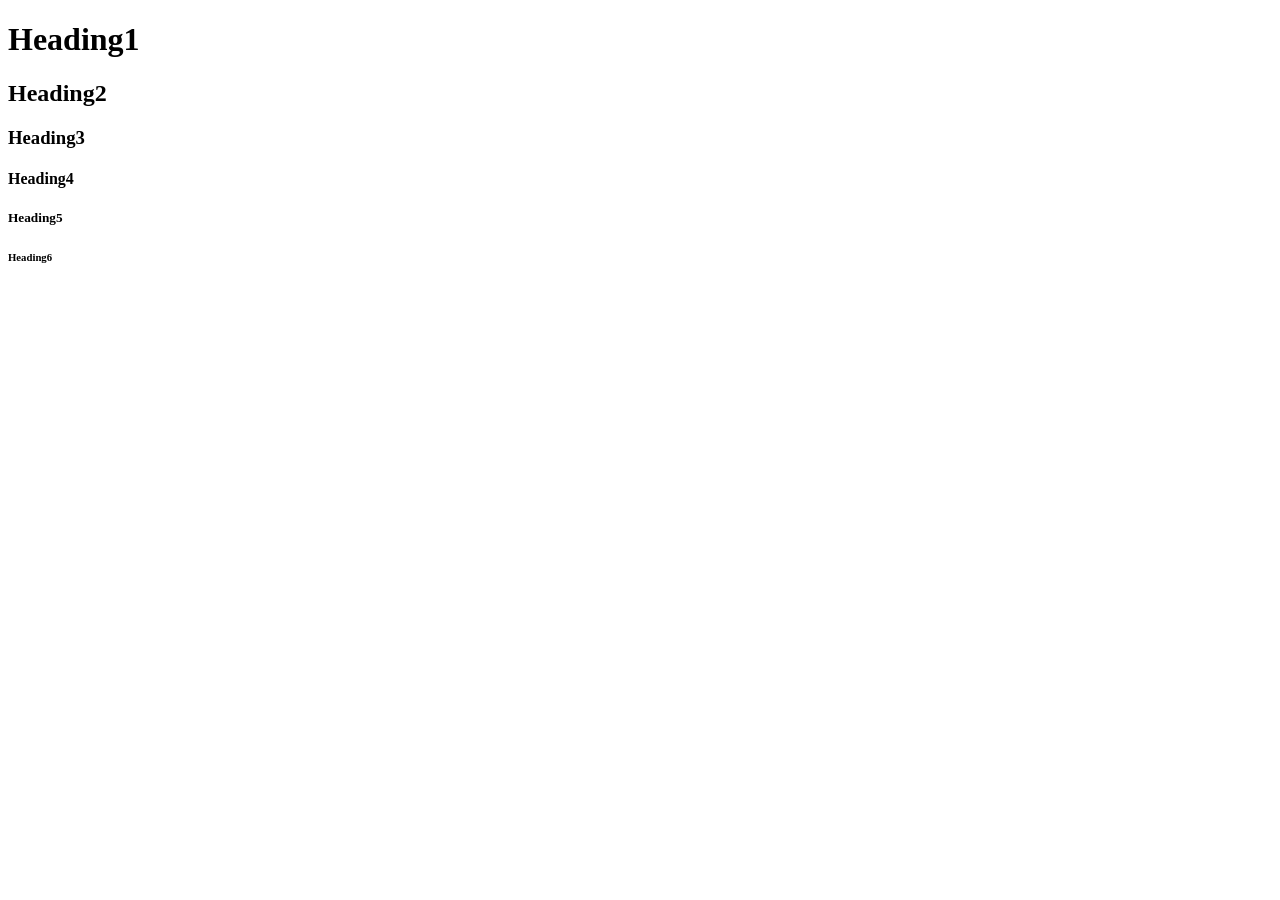
<file: index.html>
<!DOCTYPE html>
<html>
    <head>
        <title>My First Project</title>
    </head>
    <body>
        <h1>Heading1</h1>
        <h2>Heading2</h2>
        <h3>Heading3</h3>
        <h4>Heading4</h4>
        <h5>Heading5</h5>
        <h6>Heading6</h6>
    </body>
</html>
</file>
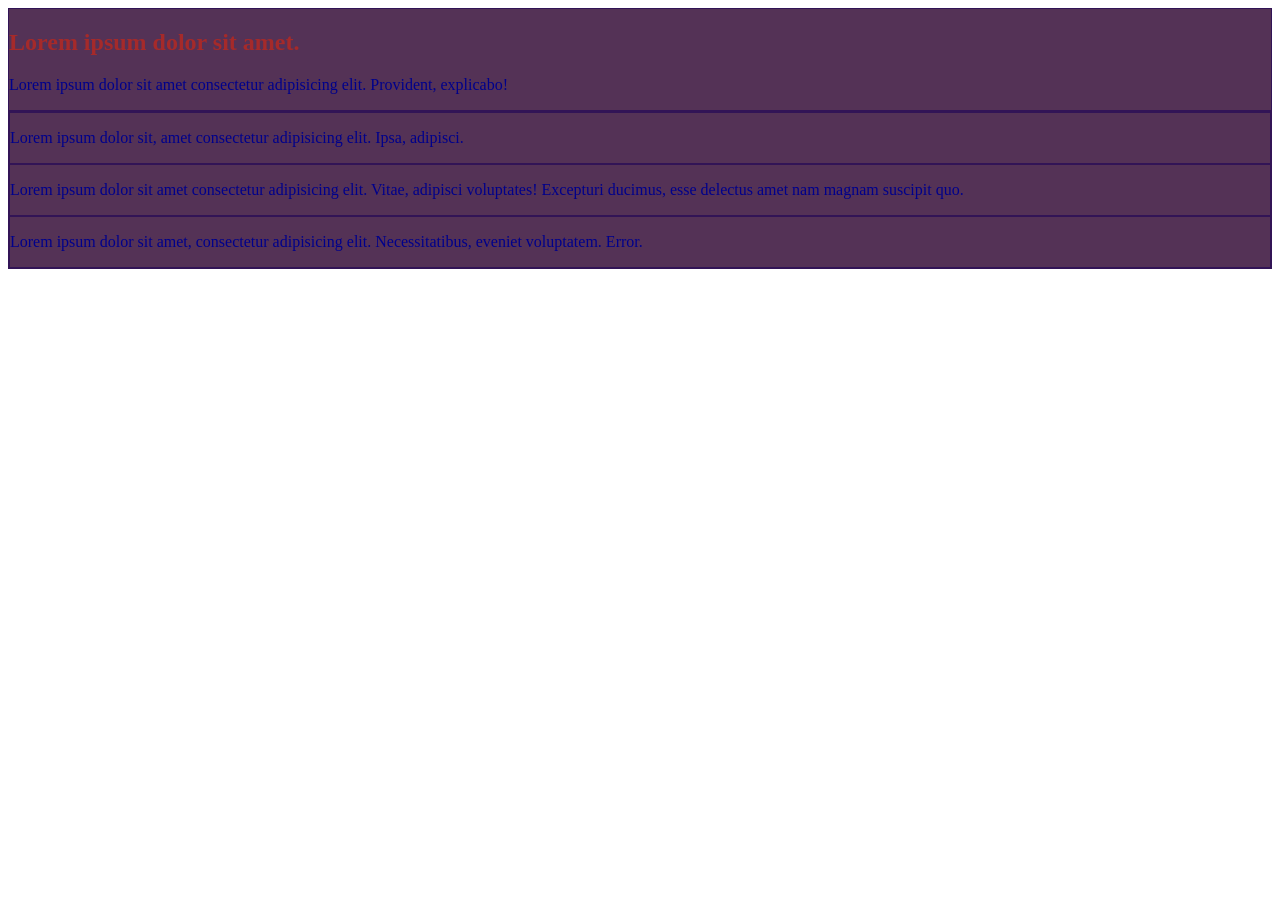
<file: div.html>
<!DOCTYPE html>
<html lang="en">

<head>
    <meta charset="UTF-8">
    <meta http-equiv="X-UA-Compatible" content="IE=edge">
    <meta name="viewport" content="width=device-width, initial-scale=1.0">
    <title>Document</title>
    <link rel="preconnect" href="https://fonts.googleapis.com">
    <link rel="preconnect" href="https://fonts.gstatic.com" crossorigin>
    <link
        href="https://fonts.googleapis.com/css2?family=Cinzel+Decorative:wght@400;700;900&family=Oswald:wght@200..700&display=swap"
        rel="stylesheet">
    <style>
        p {
            color: darkblue;
        }

        h2 {
            color: #023456;
        }

        div {
            background-color: #543256;
            border: 1px solid #321456;

        }

        third {
            color: blue;
        }
    </style>
</head>

<body>
    <div>
        <h2 style="color: brown">Lorem ipsum dolor sit amet.</h2>
        <p>Lorem ipsum dolor sit amet consectetur adipisicing elit. Provident, explicabo!</p>
    </div>
    <div>
        <div>
            <p>Lorem ipsum dolor sit, amet consectetur adipisicing elit. Ipsa, adipisci.</p>
        </div>
        <div>
            <p id="third">Lorem ipsum dolor sit amet consectetur adipisicing elit. Vitae, adipisci voluptates! Excepturi
                ducimus,
                esse delectus amet nam magnam suscipit quo.</p>
        </div>
        <div>
            <p>Lorem ipsum dolor sit amet, consectetur adipisicing elit. Necessitatibus, eveniet voluptatem. Error.</p>
        </div>
    </div>
</body>

</html>
</file>
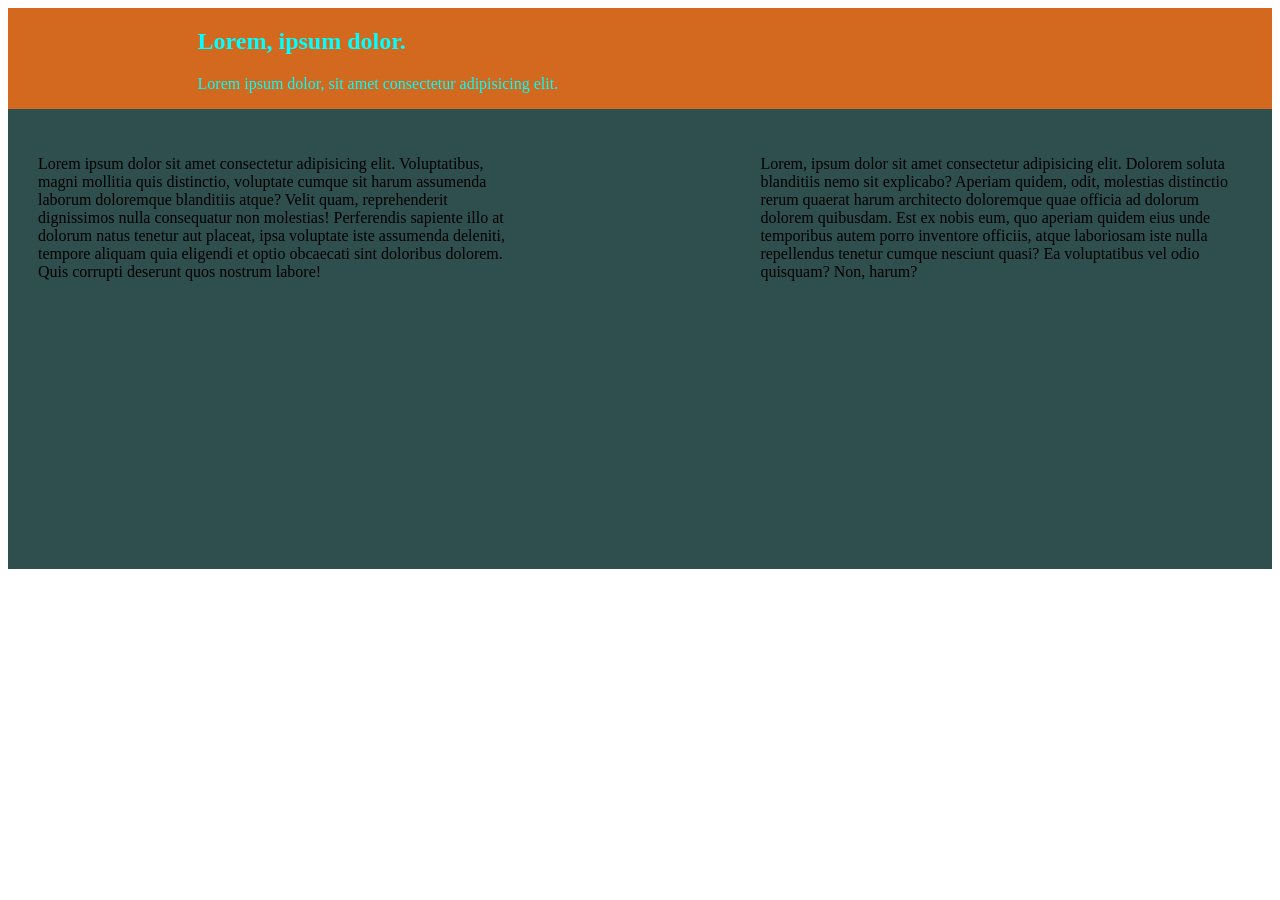
<file: divs.html>
<!DOCTYPE html>
<html lang="en">

<head>
    <meta charset="UTF-8">
    <meta http-equiv="X-UA-Compatible" content="IE=edge">
    <meta name="viewport" content="width=device-width, initial-scale=1.0">
    <title>Arranging Divs</title>
    <style>
        .container1 {
            background: chocolate;
            color: cyan;
            display: flex;
            justify-content: center;
        }

        .child-1 {
            width: 70%;
        }

        .container2 {
            background: darkslategray;
            padding: 30px;
            display: flex;
            justify-content: space-between;
            height: 400px;
        }

        .child-2 {
            border: 1px solid 000;
            width: 40%;
        }
    </style>
</head>

<body>
    <div class="container1">
        <div class="child-1">
            <h2>Lorem, ipsum dolor.</h2>
            <p>Lorem ipsum dolor, sit amet consectetur adipisicing elit.</p>
        </div>
    </div>
    <div class="container2">
        <div class="child-2">
            <p>Lorem ipsum dolor sit amet consectetur adipisicing elit. Voluptatibus, magni mollitia quis distinctio,
                voluptate cumque sit harum assumenda laborum doloremque blanditiis atque? Velit quam, reprehenderit
                dignissimos nulla consequatur non molestias!
                Perferendis sapiente illo at dolorum natus tenetur aut placeat, ipsa voluptate iste assumenda deleniti,
                tempore aliquam quia eligendi et optio obcaecati sint doloribus dolorem. Quis corrupti deserunt quos
                nostrum labore!</p>
        </div>
        <div class="child-2">
            <p>Lorem, ipsum dolor sit amet consectetur adipisicing elit. Dolorem soluta blanditiis nemo sit explicabo?
                Aperiam quidem, odit, molestias distinctio rerum quaerat harum architecto doloremque quae officia ad
                dolorum dolorem quibusdam.
                Est ex nobis eum, quo aperiam quidem eius unde temporibus autem porro inventore officiis, atque
                laboriosam iste nulla repellendus tenetur cumque nesciunt quasi? Ea voluptatibus vel odio quisquam? Non,
                harum?
            </p>
        </div>
    </div>
</body>

</html>
</file>
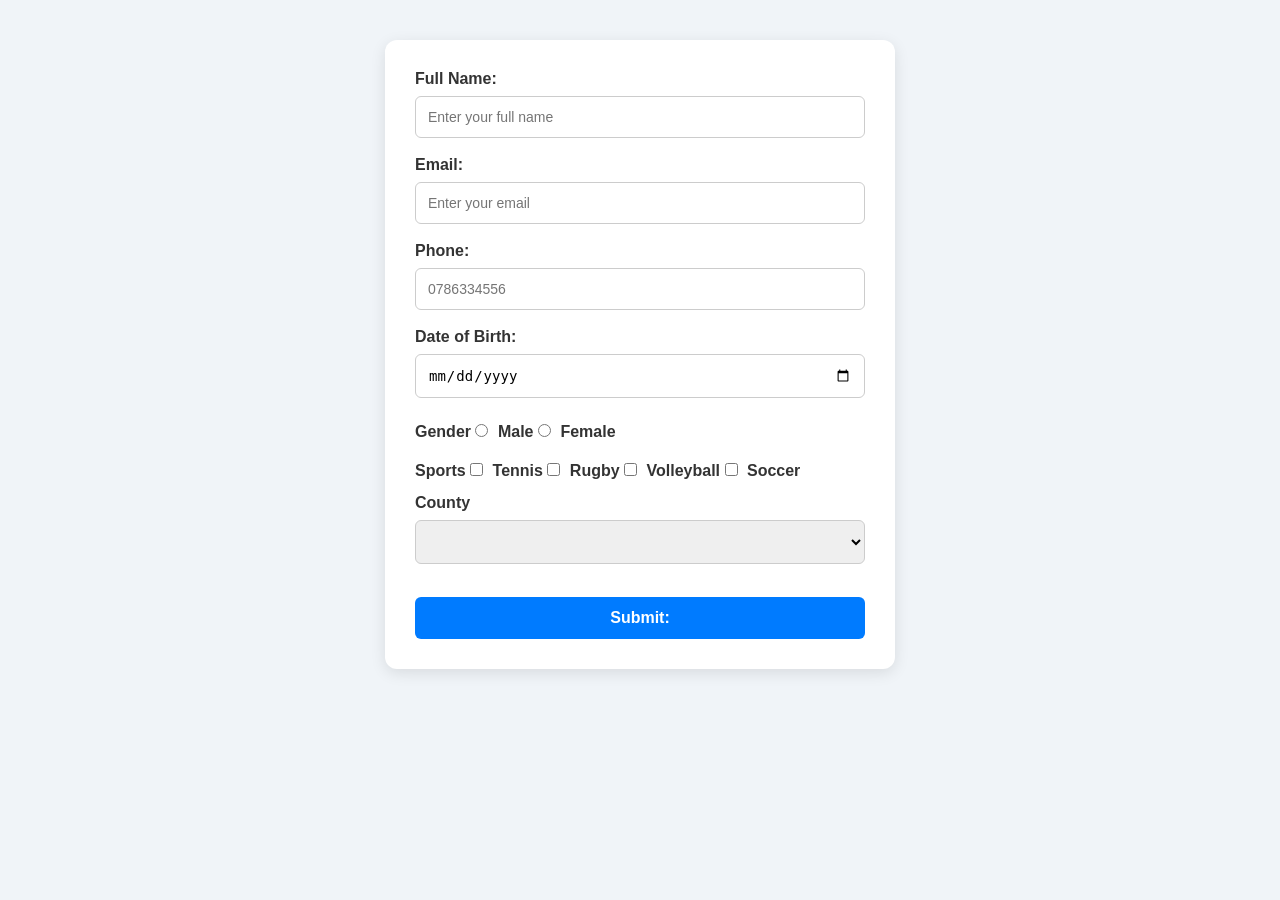
<file: forms.html>
<!DOCTYPE html>
<html lang="en">

<head>
    <meta charset="UTF-8">
    <meta http-equiv="X-UA-Compatible" content="IE=edge">
    <meta name="viewport" content="width=device-width, initial-scale=1.0">
    <title>Registration Form</title>

    <style>
        /* Style the whole page */
        body {
            font-family: Arial, sans-serif;
            background-color: #f0f4f8;
            margin: 0;
            padding: 40px 20px;
        }

        /* Style the form container */
        form {
            background-color: white;
            max-width: 450px;
            margin: 0 auto;
            padding: 30px;
            border-radius: 12px;
            box-shadow: 0 4px 15px rgba(0, 0, 0, 0.1);
        }

        /* Style the labels */
        label {
            display: inline-block;
            margin-bottom: 8px;
            color: #333;
            font-weight: bold;
        }

        /* Style text inputs, date input and dropdown */
        input[type="text"],
        input[type="email"],
        input[type="tel"],
        input[type="date"],
        select {
            width: 100%;
            padding: 12px;
            margin-bottom: 18px;
            border: 1px solid #ccc;
            border-radius: 6px;
            box-sizing: border-box;
            font-size: 14px;
        }

        /* Add a highlight when an input is selected */
        input:focus,
        select:focus {
            outline: none;
            border-color: #007bff;
            box-shadow: 0 0 5px rgba(0, 123, 255, 0.3);
        }

        /* Space out radio buttons and checkboxes */
        input[type="radio"],
        input[type="checkbox"] {
            margin: 8px 5px 18px 0;
            color: #007bff;
        }

        /* Style the submit button */
        button {
            width: 100%;
            padding: 12px;
            background-color: #007bff;
            color: white;
            border: none;
            border-radius: 6px;
            font-size: 16px;
            font-weight: bold;
            cursor: pointer;
            margin-top: 15px;
        }

        /* Change button color when hovering */
        button:hover {
            background-color: #0056b3;
        }
    </style>
</head>

<body>
    <form action="">
        <label for="full_name">Full Name:</label>
        <input type="text" name="full_name" id="full_name" placeholder="Enter your full name" required>

        <label for="email">Email:</label>
        <input type="email" name="email" id="email" placeholder="Enter your email" required>

        <label for="phone">Phone:</label>
        <input type="tel" name="phone" id="phone" placeholder="0786334556">

        <label for="dob">Date of Birth:</label>
        <input type="date" name="dob" id="dob">

        <label for="gender">Gender</label>

        <input type="radio" name="gnder" id="male" value="male">
        <label for="male">Male</label>

        <input type="radio" name="gender" id="female" value="female">
        <label for="female">Female</label><br>

        <label for="sports">Sports</label>

        <input type="checkbox" name="tennis" id="tennis" value="tennis">
        <label for="tennis">Tennis</label>

        <input type="checkbox" name="rugby" id="rugby" value="rugby">
        <label for="rugby">Rugby</label>

        <input type="checkbox" name="volleyball" id="volleyball" value="volleyball">
        <label for="volleyball">Volleyball</label>

        <input type="checkbox" name="soccer" id="soccer" value="soccer">
        <label for="soccer">Soccer</label><br>

        <label for="county">County</label>
        <select name="county" id="county">
            <option value=""></option>
            <option value="nairobi">Nairobi</option>
            <option value="nakuru">Nakuru</option>
            <option value="kisumu">Kisumu</option>
        </select>

        <button>Submit:</button>
    </form>
</body>

</html>
</file>
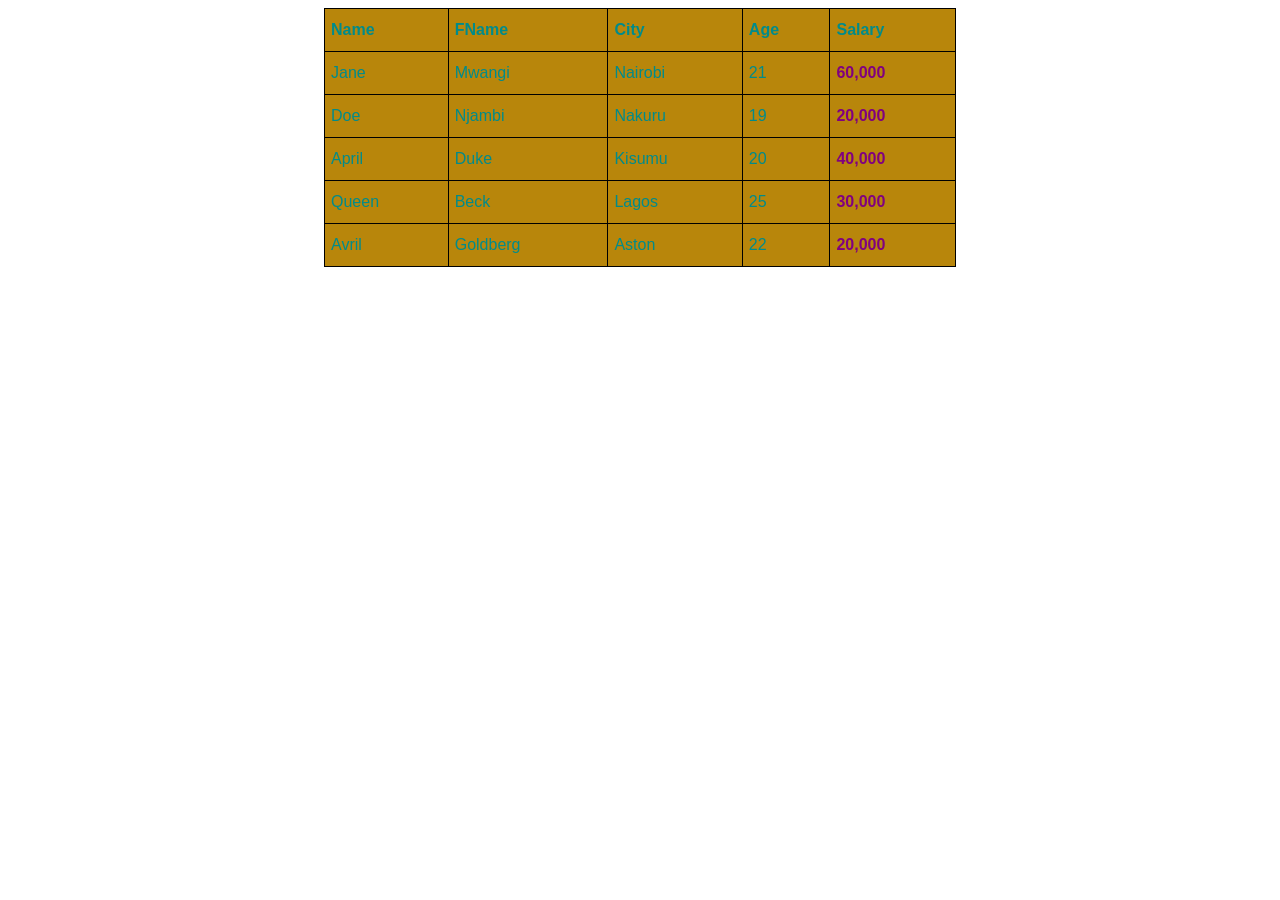
<file: tables.html>
<!DOCTYPE html>
<html lang="en">

<head>
    <meta charset="UTF-8">
    <meta http-equiv="X-UA-Compatible" content="IE=edge">
    <meta name="viewport" content="width=device-width, initial-scale=1.0">
    <title>Sample Table</title>
    <style>
        body {
            font-family: Arial, Helvetica, sans-serif;

        }

        table {
            width: 50%;
            border: 1px solid black;
            margin: auto;
            border-collapse: collapse;
            background-color: darkgoldenrod;
        }

        th {
            color: darkcyan;
            padding: 12px 6px;
            text-align: left;
            border: 1px solid black;
        }

        td {
            padding: 12px 6px;
            text-align: left;
            color: darkcyan;
            border: 1px solid black;
        }

        .salary {
            color: purple;
            font-weight: bold;
        }
    </style>
</head>

<body>
    <table>
        <caption></caption>
        <thead>
            <tr>
                <th>Name</th>
                <th>FName</th>
                <th>City</th>
                <th>Age</th>
                <th>Salary</th>
            </tr>
        </thead>
        <tbody>
            <tr>
                <td>Jane</td>
                <td>Mwangi</td>
                <td>Nairobi</td>
                <td>21</td>
                <td class="salary">60,000</td>

            </tr>

            <tr>
                <td>Doe</td>
                <td>Njambi</td>
                <td>Nakuru</td>
                <td>19</td>
                <td class="salary">20,000</td>
            </tr>

            <tr>
                <td>April</td>
                <td>Duke</td>
                <td>Kisumu</td>
                <td>20</td>
                <td class="salary">40,000</td>
            </tr>
            <tr>
                <td>Queen</td>
                <td>Beck</td>
                <td>Lagos</td>
                <td>25</td>
                <td class="salary">30,000</td>
            </tr>
            <tr>
                <td>Avril</td>
                <td>Goldberg</td>
                <td>Aston</td>
                <td>22</td>
                <td class="salary">20,000</td>
            </tr>
        </tbody>
    </table>


</body>

</html>
</file>
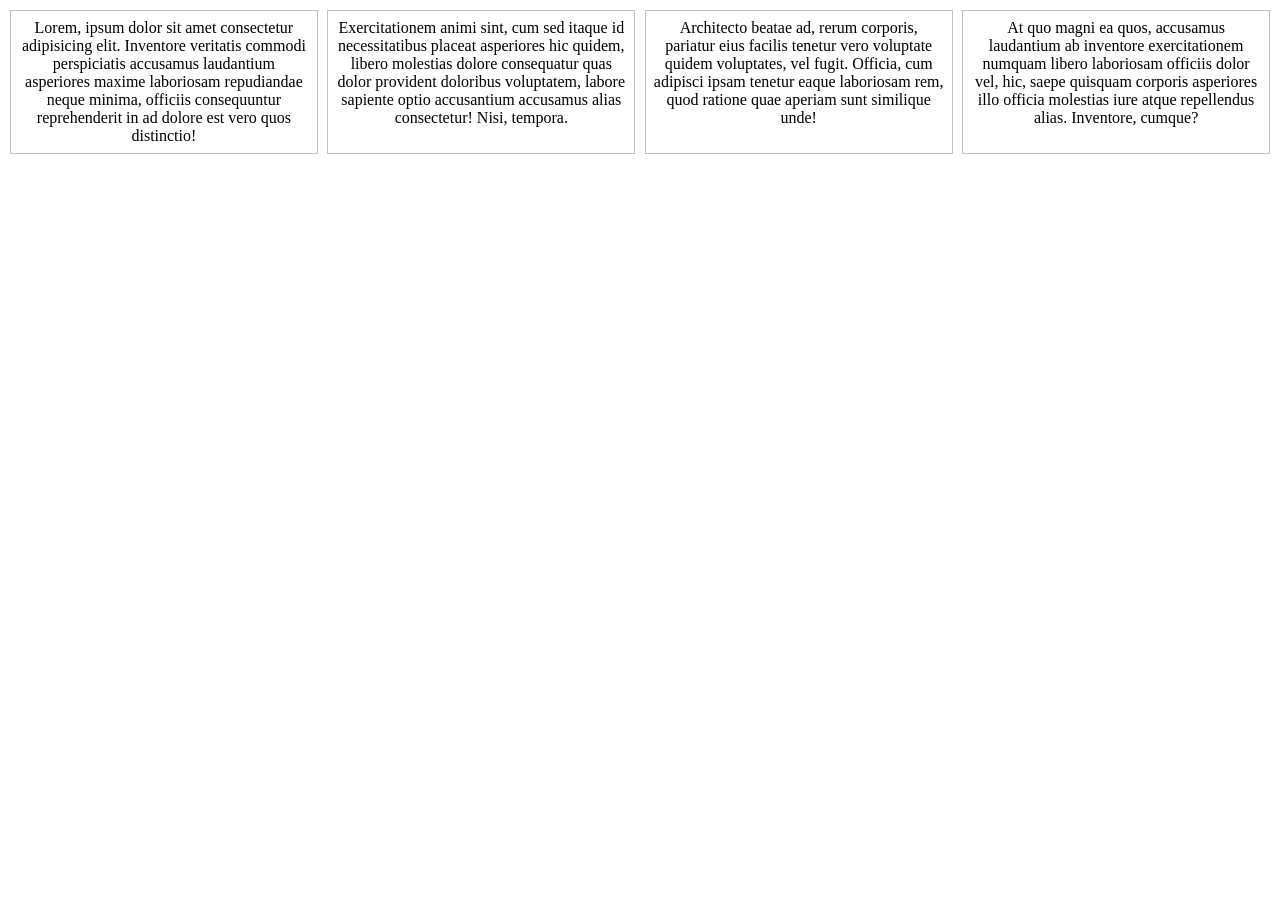
<file: css/responsive.html>
<!DOCTYPE html>
<html lang="en">

<head>
    <meta charset="UTF-8">
    <meta http-equiv="X-UA-Compatible" content="IE=edge">
    <meta name="viewport" content="width=device-width, initial-scale=1.0">
    <title>Document</title>
    <link rel="stylesheet" href="style.css">
</head>

<body>
    <div class="row">
        <div class="col">
            <p>Lorem, ipsum dolor sit amet consectetur adipisicing elit. Inventore veritatis commodi perspiciatis
                accusamus laudantium asperiores maxime laboriosam repudiandae neque minima, officiis consequuntur
                reprehenderit in ad dolore est vero quos distinctio!</p>
        </div>
        <div class="col">
            <p>Exercitationem animi sint, cum sed itaque id necessitatibus placeat asperiores hic quidem, libero
                molestias dolore consequatur quas dolor provident doloribus voluptatem, labore sapiente optio
                accusantium accusamus alias consectetur! Nisi, tempora.</p>
        </div>
        <div class="col">
            <p>Architecto beatae ad, rerum corporis, pariatur eius facilis tenetur vero voluptate quidem voluptates, vel
                fugit. Officia, cum adipisci ipsam tenetur eaque laboriosam rem, quod ratione quae aperiam sunt
                similique unde!</p>
        </div>
        <div class="col">
            <p>At quo magni ea quos, accusamus laudantium ab inventore exercitationem numquam libero laboriosam officiis
                dolor vel, hic, saepe quisquam corporis asperiores illo officia molestias iure atque repellendus alias.
                Inventore, cumque?</p>
        </div>
    </div>
</body>

</html>
</file>
<file: css/style.css>
*{
    margin: 0;
    padding: 0;
}
.row{
    display: flex;
    justify-content: space-between;
    padding: 10px;

}
.col{
    width: 23%;
    border: 1px solid #c1c1c1;
    padding: 8px;
}
p{
    text-align: center;
}

@media  screen and (min-width: 768px) and (max-width:1023px){
.col{
    width: 48%;
    border:red;
}
p{
    color: blue;
}
}
@media screen and (max-width:767px) {
    .row{
        flex-wrap: wrap;
    }
   .col{
       width:100%;
   }
   p{
       color:chocolate;
   }
}
</file>
